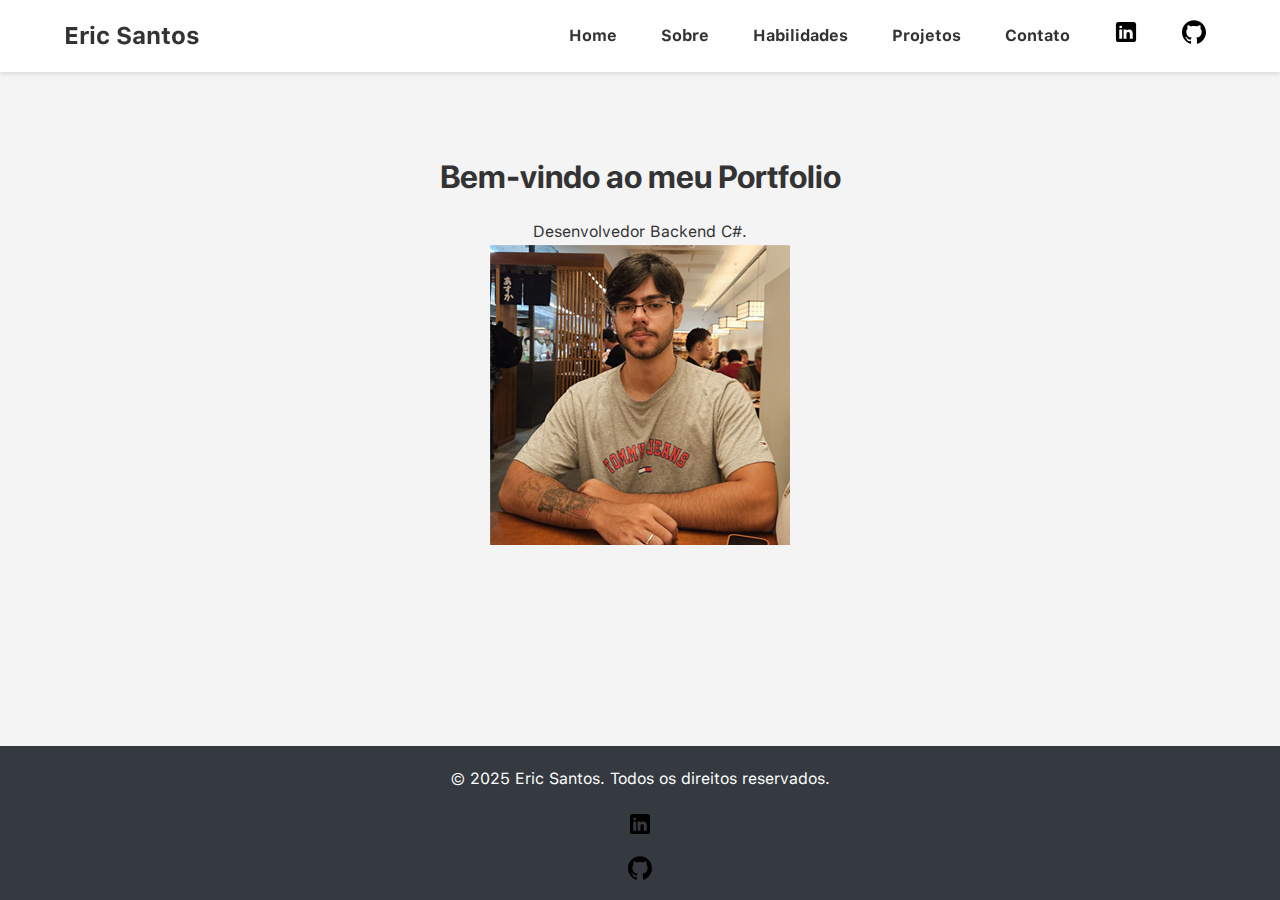
<file: index.html>
<!DOCTYPE html>
<html lang="pt">
<head>
  <meta charset="UTF-8">
  <meta name="viewport" content="width=device-width, initial-scale=1.0">
  <title>Eric Santos - Home</title>
  <meta name="description" content="Portfolio de Eric Santos, Desenvolvedor Backend C#.">
  <link rel="stylesheet" href="fonts.css">
  <link rel="stylesheet" href="style.css">
</head>
<body>
  <!-- Cabeçalho fixo -->
  <header>
    <div class="container nav-container">
      <div class="logo">
        <a href="index.html">Eric Santos</a>
      </div>
      <div class="menu-toggle" aria-label="Abrir menu">
        <img src="assets/icons/menu.svg" alt="Menu" class="menu-icon">
      </div>
      <nav>
        <ul id="nav-list">
          <li><a href="index.html">Home</a></li>
          <li><a href="about.html">Sobre</a></li>
          <li><a href="skills.html">Habilidades</a></li>
          <li><a href="projects.html">Projetos</a></li>
          <li><a href="contact.html">Contato</a></li>
          <li>
            <a href="https://www.linkedin.com/in/dafteezy" target="_blank">
              <img src="assets/icons/linkedin.svg" alt="LinkedIn" class="social-icon">
            </a>
          </li>
          <li>
            <a href="https://github.com/Dafteezy" target="_blank">
              <img src="assets/icons/github.svg" alt="GitHub" class="social-icon">
            </a>
          </li>
        </ul>
      </nav>
    </div>
  </header>

  <!-- Conteúdo principal -->
  <main class="main-content">
    <section id="home">
      <div class="container hero-container">
        <h1>Bem-vindo ao meu Portfolio</h1>
        <p>Desenvolvedor Backend C#.</p>
        <img src="assets/images/hero.jpg" alt="Ilustração do portfólio">
      </div>
    </section>
  </main>

  <!-- Rodapé -->
  <footer>
    <div class="container">
      <p>&copy; 2025 Eric Santos. Todos os direitos reservados.</p>
      <div class="social-links">
        <a href="https://www.linkedin.com/in/dafteezy" target="_blank">
          <img src="assets/icons/linkedin.svg" alt="LinkedIn" class="social-icon">
        </a>
        <a href="https://github.com/Dafteezy" target="_blank">
          <img src="assets/icons/github.svg" alt="GitHub" class="social-icon">
        </a>
      </div>
    </div>
  </footer>
  <script src="script.js"></script>
</body>
</html>
</file>
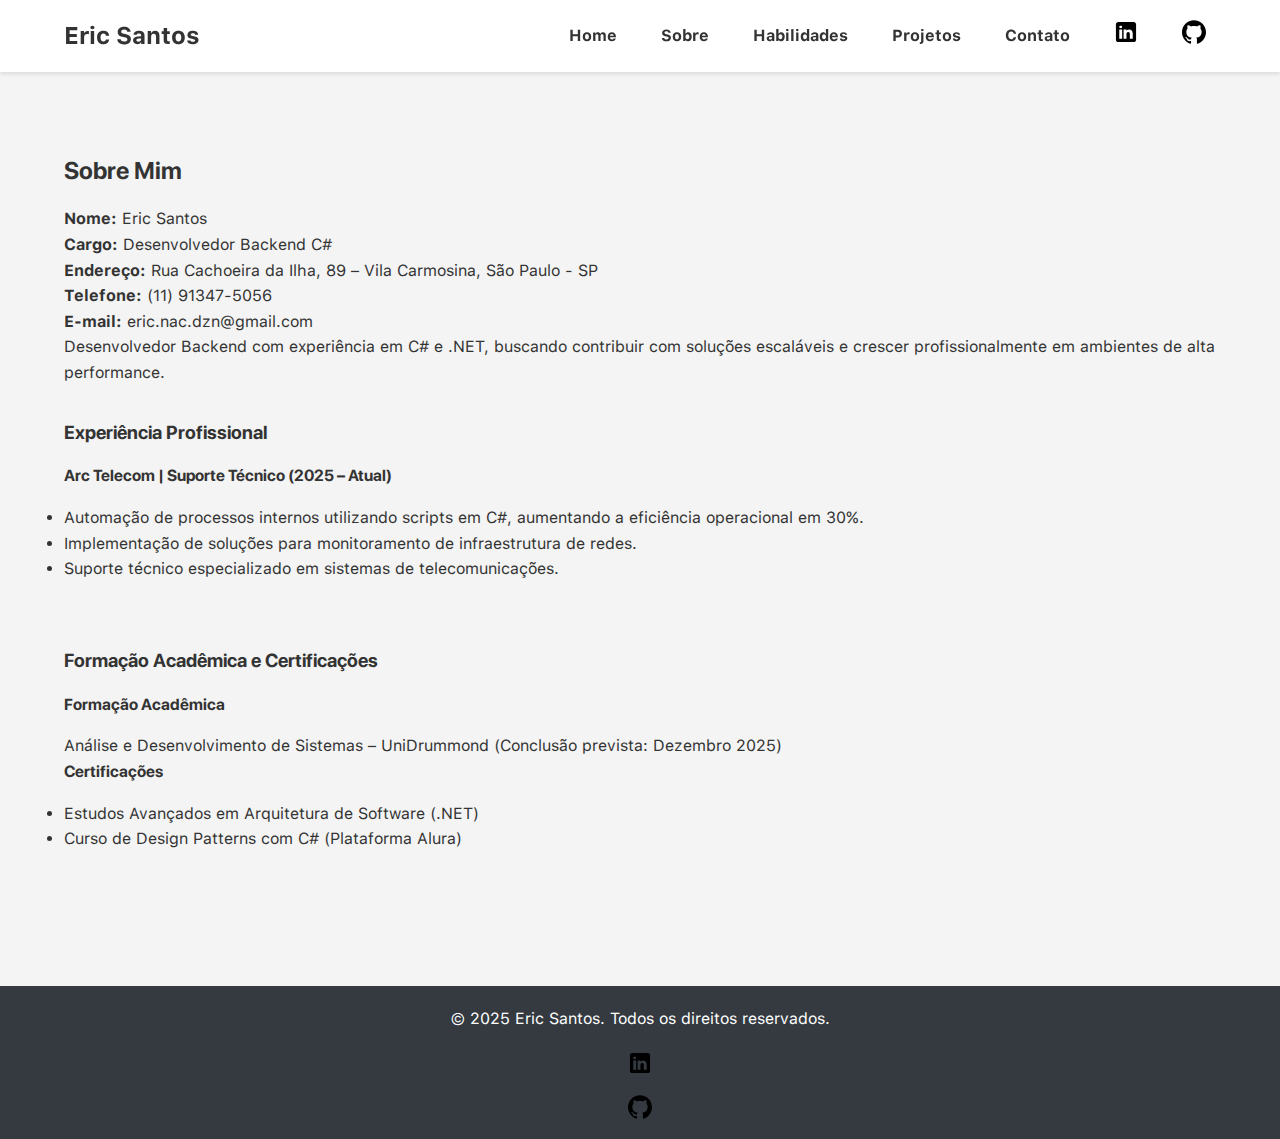
<file: about.html>
<!DOCTYPE html>
<html lang="pt">
<head>
  <meta charset="UTF-8">
  <meta name="viewport" content="width=device-width, initial-scale=1.0">
  <title>Eric Santos - Sobre</title>
  <meta name="description" content="Sobre Eric Santos, Desenvolvedor Backend C#.">
  <link rel="stylesheet" href="fonts.css">
  <link rel="stylesheet" href="style.css">
</head>
<body>
  <!-- Cabeçalho -->
  <header>
    <div class="container nav-container">
      <div class="logo">
        <a href="index.html">Eric Santos</a>
      </div>
      <div class="menu-toggle" aria-label="Abrir menu">
        <img src="assets/icons/menu.svg" alt="Menu" class="menu-icon">
      </div>
      <nav>
        <ul id="nav-list">
          <li><a href="index.html">Home</a></li>
          <li><a href="about.html">Sobre</a></li>
          <li><a href="skills.html">Habilidades</a></li>
          <li><a href="projects.html">Projetos</a></li>
          <li><a href="contact.html">Contato</a></li>
          <li>
            <a href="https://www.linkedin.com/in/dafteezy" target="_blank">
              <img src="assets/icons/linkedin.svg" alt="LinkedIn" class="social-icon">
            </a>
          </li>
          <li>
            <a href="https://github.com/Dafteezy" target="_blank">
              <img src="assets/icons/github.svg" alt="GitHub" class="social-icon">
            </a>
          </li>
        </ul>
      </nav>
    </div>
  </header>

  <!-- Conteúdo principal -->
  <main class="main-content">
    <section id="about">
      <div class="container">
        <h2>Sobre Mim</h2>
        <div class="info">
          <div>
            <p><strong>Nome:</strong> Eric Santos</p>
            <p><strong>Cargo:</strong> Desenvolvedor Backend C#</p>
            <p><strong>Endereço:</strong> Rua Cachoeira da Ilha, 89 – Vila Carmosina, São Paulo - SP</p>
            <p><strong>Telefone:</strong> (11) 91347-5056</p>
            <p><strong>E-mail:</strong> <a href="mailto:eric.nac.dzn@gmail.com">eric.nac.dzn@gmail.com</a></p>
          </div>
          <div>
            <p>Desenvolvedor Backend com experiência em C# e .NET, buscando contribuir com soluções escaláveis e crescer profissionalmente em ambientes de alta performance.</p>
          </div>
        </div>

        <!-- Experiência e Formação -->
        <section id="experience">
          <h3>Experiência Profissional</h3>
          <div class="job">
            <h4>Arc Telecom | Suporte Técnico (2025 – Atual)</h4>
            <ul>
              <li>Automação de processos internos utilizando scripts em C#, aumentando a eficiência operacional em 30%.</li>
              <li>Implementação de soluções para monitoramento de infraestrutura de redes.</li>
              <li>Suporte técnico especializado em sistemas de telecomunicações.</li>
            </ul>
          </div>
        </section>
        <section id="education">
          <h3>Formação Acadêmica e Certificações</h3>
          <div>
            <h4>Formação Acadêmica</h4>
            <p>Análise e Desenvolvimento de Sistemas – UniDrummond (Conclusão prevista: Dezembro 2025)</p>
          </div>
          <div>
            <h4>Certificações</h4>
            <ul>
              <li>Estudos Avançados em Arquitetura de Software (.NET)</li>
              <li>Curso de Design Patterns com C# (Plataforma Alura)</li>
            </ul>
          </div>
        </section>
      </div>
    </section>
  </main>

  <!-- Rodapé -->
  <footer>
    <div class="container">
      <p>&copy; 2025 Eric Santos. Todos os direitos reservados.</p>
      <div class="social-links">
        <a href="https://www.linkedin.com/in/dafteezy" target="_blank">
          <img src="assets/icons/linkedin.svg" alt="LinkedIn" class="social-icon">
        </a>
        <a href="https://github.com/Dafteezy" target="_blank">
          <img src="assets/icons/github.svg" alt="GitHub" class="social-icon">
        </a>
  </footer>

  <script src="script.js"></script>
</body>
</html>
</file>
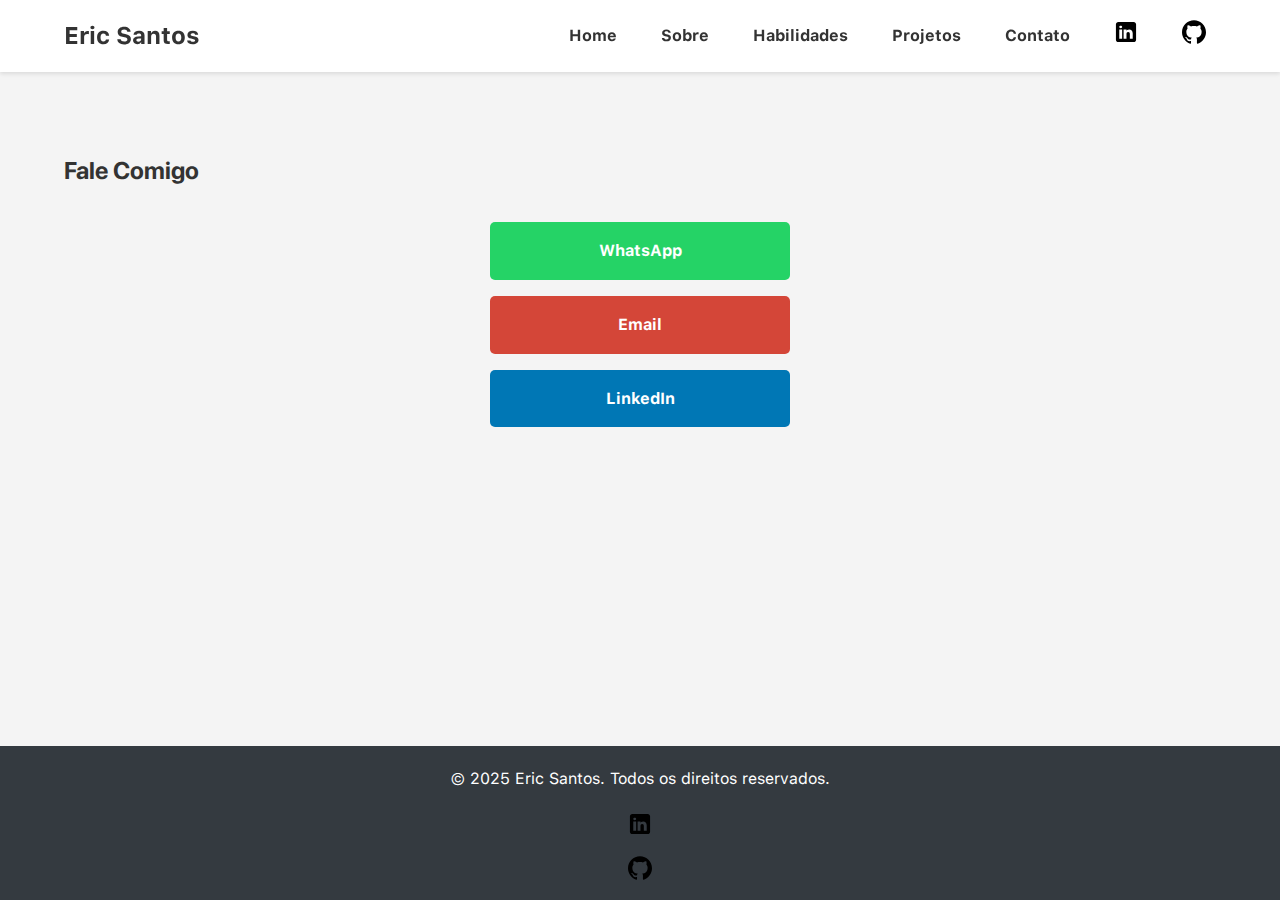
<file: contact.html>
<!DOCTYPE html>
<html lang="pt">
<head>
  <meta charset="UTF-8">
  <meta name="viewport" content="width=device-width, initial-scale=1.0">
  <title>Eric Santos - Contato</title>
  <meta name="description" content="Entre em contato com Eric Santos, Desenvolvedor Backend C#.">
  <link rel="stylesheet" href="fonts.css">
  <link rel="stylesheet" href="style.css">
</head>
<body>
  <!-- Cabeçalho -->
  <header>
    <div class="container nav-container">
      <div class="logo">
        <a href="index.html">Eric Santos</a>
      </div>
      <div class="menu-toggle" aria-label="Abrir menu">
        <img src="assets/icons/menu.svg" alt="Menu" class="menu-icon">
      </div>
      <nav>
        <ul id="nav-list">
          <li><a href="index.html">Home</a></li>
          <li><a href="about.html">Sobre</a></li>
          <li><a href="skills.html">Habilidades</a></li>
          <li><a href="projects.html">Projetos</a></li>
          <li><a href="contact.html">Contato</a></li>
          <li>
            <a href="https://www.linkedin.com/in/dafteezy" target="_blank">
              <img src="assets/icons/linkedin.svg" alt="LinkedIn" class="social-icon">
            </a>
          </li>
          <li>
            <a href="https://github.com/Dafteezy" target="_blank">
              <img src="assets/icons/github.svg" alt="GitHub" class="social-icon">
            </a>
          </li>
        </ul>
      </nav>
    </div>
  </header>

  <!-- Conteúdo Principal -->
  <main class="main-content">
    <section id="contact">
      <div class="container">
        <h2>Fale Comigo</h2>
        <div class="contact-buttons">
          <a class="btn whatsapp-btn" href="https://wa.me/qr/CHT6QT4DFY5CD1" target="_blank">WhatsApp</a>
          <a class="btn email-btn" href="mailto:eric.nac.dzn@gmail.com">Email</a>
          <a class="btn linkedin-btn" href="https://www.linkedin.com/in/dafteezy" target="_blank">LinkedIn</a>
        </div>
      </div>
    </section>
  </main>

  <!-- Rodapé -->
  <footer>
    <div class="container">
      <p>&copy; 2025 Eric Santos. Todos os direitos reservados.</p>
      <div class="social-links">
        <a href="https://www.linkedin.com/in/dafteezy" target="_blank">
          <img src="assets/icons/linkedin.svg" alt="LinkedIn" class="social-icon">
        </a>
        <a href="https://github.com/Dafteezy" target="_blank">
          <img src="assets/icons/github.svg" alt="GitHub" class="social-icon">
        </a>
  </footer>

  <script src="script.js"></script>
</body>
</html>
</file>
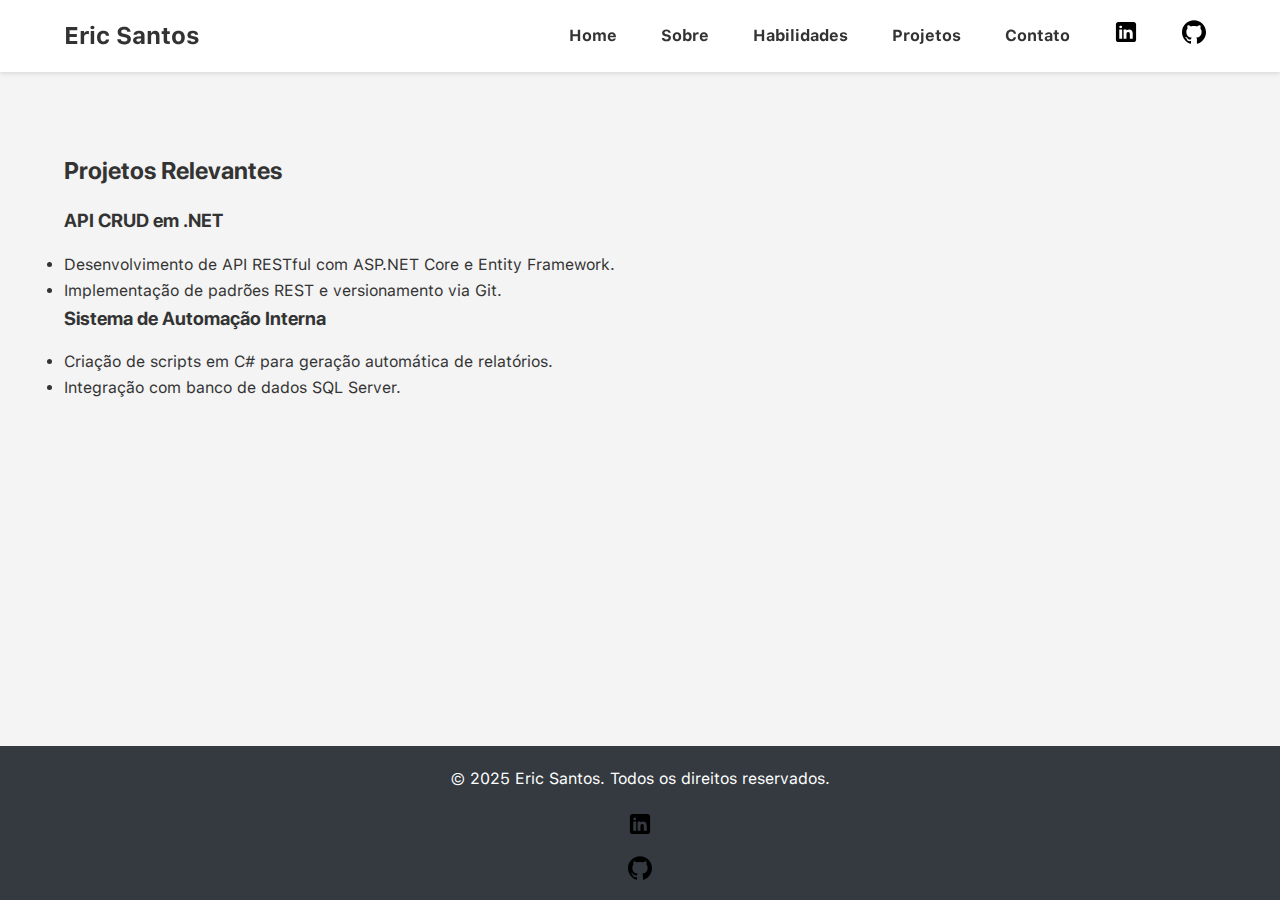
<file: projects.html>
<!DOCTYPE html>
<html lang="pt">
<head>
  <meta charset="UTF-8">
  <meta name="viewport" content="width=device-width, initial-scale=1.0">
  <title>Eric Santos - Projetos</title>
  <meta name="description" content="Projetos de Eric Santos, Desenvolvedor Backend C#.">
  <link rel="stylesheet" href="style.css">
  <link rel="stylesheet" href="fonts.css">
</head>
<body>
  <!-- Cabeçalho -->
  <header>
    <div class="container nav-container">
      <div class="logo">
        <a href="index.html">Eric Santos</a>
      </div>
      <div class="menu-toggle" aria-label="Abrir menu">
        <img src="assets/icons/menu.svg" alt="Menu" class="menu-icon">
      </div>
      <nav>
        <ul id="nav-list">
          <li><a href="index.html">Home</a></li>
          <li><a href="about.html">Sobre</a></li>
          <li><a href="skills.html">Habilidades</a></li>
          <li><a href="projects.html">Projetos</a></li>
          <li><a href="contact.html">Contato</a></li>
          <li>
            <a href="https://www.linkedin.com/in/dafteezy" target="_blank">
              <img src="assets/icons/linkedin.svg" alt="LinkedIn" class="social-icon">
            </a>
          </li>
          <li>
            <a href="https://github.com/Dafteezy" target="_blank">
              <img src="assets/icons/github.svg" alt="GitHub" class="social-icon">
            </a>
          </li>
        </ul>
      </nav>
    </div>
  </header>

  <!-- Conteúdo principal -->
  <main class="main-content">
    <section id="projects">
      <div class="container">
        <h2>Projetos Relevantes</h2>
        <div class="projeto">
          <h3>API CRUD em .NET</h3>
          <ul>
            <li>Desenvolvimento de API RESTful com ASP.NET Core e Entity Framework.</li>
            <li>Implementação de padrões REST e versionamento via Git.</li>
          </ul>
        </div>
        <div class="projeto">
          <h3>Sistema de Automação Interna</h3>
          <ul>
            <li>Criação de scripts em C# para geração automática de relatórios.</li>
            <li>Integração com banco de dados SQL Server.</li>
          </ul>
        </div>
      </div>
    </section>
  </main>

  <!-- Rodapé -->
  <footer>
    <div class="container">
      <p>&copy; 2025 Eric Santos. Todos os direitos reservados.</p>
      <div class="social-links">
        <a href="https://www.linkedin.com/in/dafteezy" target="_blank">
          <img src="assets/icons/linkedin.svg" alt="LinkedIn" class="social-icon">
        </a>
        <a href="https://github.com/Dafteezy" target="_blank">
          <img src="assets/icons/github.svg" alt="GitHub" class="social-icon">
        </a>
  </footer>

  <script src="script.js"></script>
</body>
</html>
</file>
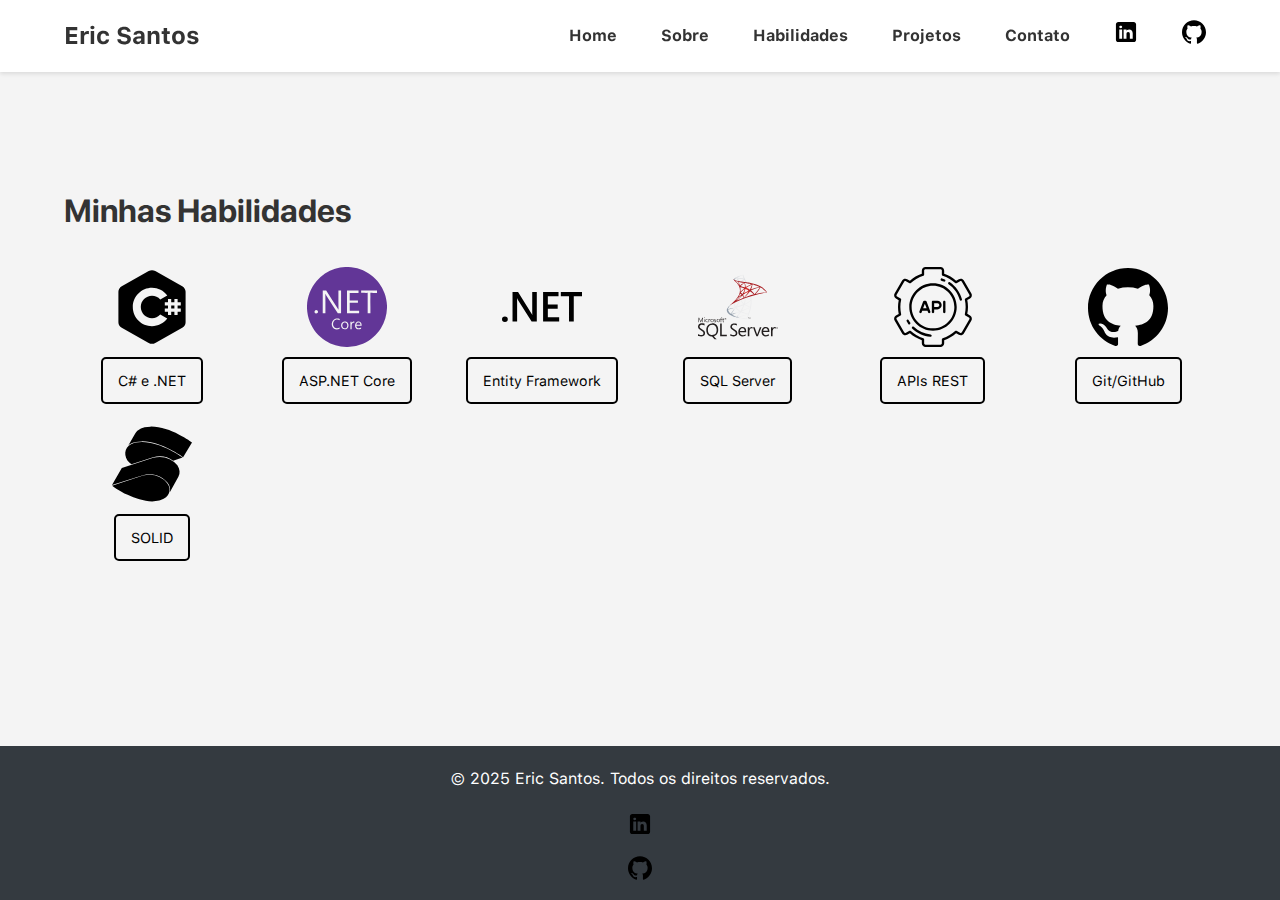
<file: skills.html>
<!DOCTYPE html>
<html lang="pt">
<head>
  <meta charset="UTF-8">
  <meta name="viewport" content="width=device-width, initial-scale=1.0">
  <title>Minhas Habilidades - Eric Santos</title>
  <link rel="stylesheet" href="fonts.css"> <!-- Carrega as fontes -->
  <link rel="stylesheet" href="style.css"> <!-- Estilos principais -->
</head>
<body>
  <!-- Cabeçalho -->
  <header>
    <div class="container nav-container">
      <div class="logo">
        <a href="index.html">Eric Santos</a>
      </div>
      <div class="menu-toggle" aria-label="Abrir menu">
        <img src="assets/icons/menu.svg" alt="Menu" class="menu-icon">
      </div>
      <nav>
        <ul id="nav-list">
          <li><a href="index.html">Home</a></li>
          <li><a href="about.html">Sobre</a></li>
          <li><a href="skills.html">Habilidades</a></li>
          <li><a href="projects.html">Projetos</a></li>
          <li><a href="contact.html">Contato</a></li>
          <li>
            <a href="https://www.linkedin.com/in/dafteezy" target="_blank">
              <img src="assets/icons/linkedin.svg" alt="LinkedIn" class="social-icon">
            </a>
          </li>
          <li>
            <a href="https://github.com/Dafteezy" target="_blank">
              <img src="assets/icons/github.svg" alt="GitHub" class="social-icon">
            </a>
          </li>
        </ul>
      </nav>
    </div>
  </header>

  <!-- Seção Skills -->
  <section id="skills">
    <div class="container">
      <h2>Minhas Habilidades</h2>
      <div class="skills-grid">
        <!-- C# e .NET -->
        <div class="skill-item">
          <img src="assets/icons/csharp.svg" alt="C#" class="skill-icon">
          <a href="https://www.alura.com.br/apostila-csharp-orientacao-objetos/o-que-e-c-e-net?srsltid=AfmBOoqFr8c8SxcsH5ZxWbv9dS_WWvpohfyDKWUZdvCANRBnfkRdVdzw" target="_blank" class="skill-button">
            C# e .NET
          </a>
        </div>

        <!-- ASP.NET Core -->
        <div class="skill-item">
          <img src="assets/icons/aspnet.svg" alt="ASP.NET Core" class="skill-icon">
          <a href="https://dotnet.microsoft.com/pt-br/learn/aspnet/what-is-aspnet-core" target="_blank" class="skill-button">
            ASP.NET Core
          </a>
        </div>

        <!-- Entity Framework -->
        <div class="skill-item">
          <img src="assets/icons/entityframework.svg" alt="Entity Framework" class="skill-icon">
          <a href="https://www.redspark.io/entendendo-o-entity-framework/" target="_blank" class="skill-button">
            Entity Framework
          </a>
        </div>

        <!-- SQL Server -->
        <div class="skill-item">
          <img src="assets/icons/microsoftsqlserver.svg" alt="SQL Server" class="skill-icon">
          <a href="https://learn.microsoft.com/pt-br/sql/sql-server/what-is-sql-server?view=sql-server-ver16" target="_blank" class="skill-button">
            SQL Server
          </a>
        </div>

        <!-- APIs REST -->
        <div class="skill-item">
          <img src="assets/icons/api.svg" alt="APIs REST" class="skill-icon">
          <a href="https://www.redhat.com/pt-br/topics/api/what-is-a-rest-api" target="_blank" class="skill-button">
            APIs REST
          </a>
        </div>

        <!-- Git e GitHub -->
        <div class="skill-item">
          <img src="assets/icons/github.svg" alt="Git e GitHub" class="skill-icon">
          <a href="https://www.hostinger.com.br/tutoriais/o-que-github" target="_blank" class="skill-button">
            Git/GitHub
          </a>
        </div>

        <!-- SOLID -->
        <div class="skill-item">
          <img src="assets/icons/solid.svg" alt="SOLID" class="skill-icon">
          <a href="https://medium.com/desenvolvendo-com-paixao/o-que-é-solid-o-guia-completo-para-você-entender-os-5-princípios-da-poo-2b937b3fc530" target="_blank" class="skill-button">
            SOLID
          </a>
        </div>
      </div>
    </div>
  </section>

  <!-- Rodapé -->
  <footer>
    <div class="container">
      <p>&copy; 2025 Eric Santos. Todos os direitos reservados.</p>
      <div class="social-links">
        <a href="https://www.linkedin.com/in/dafteezy" target="_blank">
          <img src="assets/icons/linkedin.svg" alt="LinkedIn" class="social-icon">
        </a>
        <a href="https://github.com/Dafteezy" target="_blank">
          <img src="assets/icons/github.svg" alt="GitHub" class="social-icon">
        </a>
      </div>
    </div>
  </footer>
  <script src="/script.js"></script>
</body>
</html>
</file>
<file: fonts.css>
/* SF Pro Display */
@font-face {
    font-family: 'SF Pro Display';
    src: url('assets/fonts/SF_Pro/SF-Pro-Display-Black.woff') format('woff');
    font-weight: 900;
    font-style: normal;
  }
  
  @font-face {
    font-family: 'SF Pro Display';
    src: url('assets/fonts/SF_Pro/SF-Pro-Display-BlackItalic.woff') format('woff');
    font-weight: 900;
    font-style: italic;
  }
  
  @font-face {
    font-family: 'SF Pro Display';
    src: url('assets/fonts/SF_Pro/SF-Pro-Display-Bold.woff') format('woff');
    font-weight: bold;
    font-style: normal;
  }
  
  @font-face {
    font-family: 'SF Pro Display';
    src: url('assets/fonts/SF_Pro/SF-Pro-Display-BoldItalic.woff') format('woff');
    font-weight: bold;
    font-style: italic;
  }
  
  @font-face {
    font-family: 'SF Pro Display';
    src: url('assets/fonts/SF_Pro/SF-Pro-Display-Heavy.woff') format('woff');
    font-weight: 800;
    font-style: normal;
  }
  
  @font-face {
    font-family: 'SF Pro Display';
    src: url('assets/fonts/SF_Pro/SF-Pro-Display-HeavyItalic.woff') format('woff');
    font-weight: 800;
    font-style: italic;
  }
  
  @font-face {
    font-family: 'SF Pro Display';
    src: url('assets/fonts/SF_Pro/SF-Pro-Display-Light.woff') format('woff');
    font-weight: 300;
    font-style: normal;
  }
  
  @font-face {
    font-family: 'SF Pro Display';
    src: url('assets/fonts/SF_Pro/SF-Pro-Display-LightItalic.woff') format('woff');
    font-weight: 300;
    font-style: italic;
  }
  
  @font-face {
    font-family: 'SF Pro Display';
    src: url('assets/fonts/SF_Pro/SF-Pro-Display-Medium.woff') format('woff');
    font-weight: 500;
    font-style: normal;
  }
  
  @font-face {
    font-family: 'SF Pro Display';
    src: url('assets/fonts/SF_Pro/SF-Pro-Display-MediumItalic.woff') format('woff');
    font-weight: 500;
    font-style: italic;
  }
  
  @font-face {
    font-family: 'SF Pro Display';
    src: url('assets/fonts/SF_Pro/SF-Pro-Display-Regular.woff') format('woff');
    font-weight: normal;
    font-style: normal;
  }
  
  @font-face {
    font-family: 'SF Pro Display';
    src: url('assets/fonts/SF_Pro/SF-Pro-Display-RegularItalic.woff') format('woff');
    font-weight: normal;
    font-style: italic;
  }
  
  @font-face {
    font-family: 'SF Pro Display';
    src: url('assets/fonts/SF_Pro/SF-Pro-Display-SemiBold.woff') format('woff');
    font-weight: 600;
    font-style: normal;
  }
  
  @font-face {
    font-family: 'SF Pro Display';
    src: url('assets/fonts/SF_Pro/SF-Pro-Display-SemiBoldItalic.woff') format('woff');
    font-weight: 600;
    font-style: italic;
  }
  
  @font-face {
    font-family: 'SF Pro Display';
    src: url('assets/fonts/SF_Pro/SF-Pro-Display-Thin.woff') format('woff');
    font-weight: 100;
    font-style: normal;
  }
  
  @font-face {
    font-family: 'SF Pro Display';
    src: url('assets/fonts/SF_Pro/SF-Pro-Display-ThinItalic.woff') format('woff');
    font-weight: 100;
    font-style: italic;
  }
  
  /* SF Pro Text */
  @font-face {
    font-family: 'SF Pro Text';
    src: url('assets/fonts/SF_Pro/SF-Pro-Text-Black.woff') format('woff');
    font-weight: 900;
    font-style: normal;
  }
  
  @font-face {
    font-family: 'SF Pro Text';
    src: url('assets/fonts/SF_Pro/SF-Pro-Text-BlackItalic.woff') format('woff');
    font-weight: 900;
    font-style: italic;
  }
  
  @font-face {
    font-family: 'SF Pro Text';
    src: url('assets/fonts/SF_Pro/SF-Pro-Text-Bold.woff') format('woff');
    font-weight: bold;
    font-style: normal;
  }
  
  @font-face {
    font-family: 'SF Pro Text';
    src: url('assets/fonts/SF_Pro/SF-Pro-Text-BoldItalic.woff') format('woff');
    font-weight: bold;
    font-style: italic;
  }
  
  @font-face {
    font-family: 'SF Pro Text';
    src: url('assets/fonts/SF_Pro/SF-Pro-Text-Heavy.woff') format('woff');
    font-weight: 800;
    font-style: normal;
  }
  
  @font-face {
    font-family: 'SF Pro Text';
    src: url('assets/fonts/SF_Pro/SF-Pro-Text-HeavyItalic.woff') format('woff');
    font-weight: 800;
    font-style: italic;
  }
  
  @font-face {
    font-family: 'SF Pro Text';
    src: url('assets/fonts/SF_Pro/SF-Pro-Text-Light.woff') format('woff');
    font-weight: 300;
    font-style: normal;
  }
  
  @font-face {
    font-family: 'SF Pro Text';
    src: url('assets/fonts/SF_Pro/SF-Pro-Text-LightItalic.woff') format('woff');
    font-weight: 300;
    font-style: italic;
  }
  
  @font-face {
    font-family: 'SF Pro Text';
    src: url('assets/fonts/SF_Pro/SF-Pro-Text-Medium.woff') format('woff');
    font-weight: 500;
    font-style: normal;
  }
  
  @font-face {
    font-family: 'SF Pro Text';
    src: url('assets/fonts/SF_Pro/SF-Pro-Text-MediumItalic.woff') format('woff');
    font-weight: 500;
    font-style: italic;
  }
  
  @font-face {
    font-family: 'SF Pro Text';
    src: url('assets/fonts/SF_Pro/SF-Pro-Text-Regular.woff') format('woff');
    font-weight: normal;
    font-style: normal;
  }
  
  @font-face {
    font-family: 'SF Pro Text';
    src: url('assets/fonts/SF_Pro/SF-Pro-Text-RegularItalic.woff') format('woff');
    font-weight: normal;
    font-style: italic;
  }
  
  @font-face {
    font-family: 'SF Pro Text';
    src: url('assets/fonts/SF_Pro/SF-Pro-Text-SemiBold.woff') format('woff');
    font-weight: 600;
    font-style: normal;
  }
  
  @font-face {
    font-family: 'SF Pro Text';
    src: url('assets/fonts/SF_Pro/SF-Pro-Text-SemiBoldItalic.woff') format('woff');
    font-weight: 600;
    font-style: italic;
  }
  
  @font-face {
    font-family: 'SF Pro Text';
    src: url('assets/fonts/SF_Pro/SF-Pro-Text-Thin.woff') format('woff');
    font-weight: 100;
    font-style: normal;
  }
  
  @font-face {
    font-family: 'SF Pro Text';
    src: url('assets/fonts/SF_Pro/SF-Pro-Text-ThinItalic.woff') format('woff');
    font-weight: 100;
    font-style: italic;
  }
</file>
<file: style.css>
/* Reset e estilos globais */
* {
  margin: 0;
  padding: 0;
  box-sizing: border-box;
}

html, body {
  height: 100%; /* Garante que o HTML e Body ocupem 100% da altura da tela */
  margin: 0;
  display: flex;
  flex-direction: column; /* Layout em coluna */
}

body {
  font-family: 'SF Pro Text', sans-serif;
  line-height: 1.6;
  background-color: #f4f4f4;
  color: #333;
  min-height: 100vh; /* Altura mínima da tela */
}

.main-content {
  flex: 1; /* Faz com que o conteúdo principal ocupe o espaço disponível */
  padding-top: 120px; /* Espaço para o header fixo */
  padding-bottom: 70px; /* Espaço para o footer */
}

a {
  text-decoration: none;
  color: inherit;
}

/* Container centralizado */
.container {
  width: 90%;
  max-width: 1200px;
  margin: 0 auto;
}

/* Header fixo */
header {
  position: fixed;
  top: 0;
  left: 0;
  width: 100%;
  background-color: #fff;
  box-shadow: 0 2px 4px rgba(0, 0, 0, 0.1);
  z-index: 1000;
}

.nav-container {
  display: flex;
  justify-content: space-between;
  align-items: center;
  padding: 10px 0;
}

.logo a {
  font-size: 1.5rem;
  font-weight: bold;
  color: #333;
}

.menu-toggle {
  display: none;
  cursor: pointer;
  position: absolute;
  top: 50%;
  right: 10px;
  transform: translateY(-50%);
}

.menu-icon {
  width: 30px;
  height: 30px;
}

nav ul {
  list-style: none;
  display: flex;
  align-items: center;
}

nav ul li {
  margin-left: 1.5rem;
  text-align: center;
}

nav ul li a {
  font-size: 1rem;
  font-weight: bold;
  padding: 10px;
  display: inline-block;
  color: #333;
  transition: color 0.3s;
}

nav ul li a:hover {
  color: #FFA500;
}

.social-icon {
  width: 24px;
  height: 24px;
}

/* Seções */
section {
  padding: 2rem 0;
}

h1, h2, h3, h4 {
  font-family: 'SF Pro Display', sans-serif;
  margin-bottom: 1rem;
}

p {
  font-family: 'SF Pro Text', sans-serif;
  font-weight: normal;
}

strong {
  font-weight: bold; /* Bold */
}

em {
  font-style: italic; /* Itálico */
}

.light-text {
  font-family: 'SF Pro Text', sans-serif;
  font-weight: 300; /* Light */
}

.medium-text {
  font-family: 'SF Pro Text', sans-serif;
  font-weight: 500; /* Medium */
}

.heavy-title {
  font-family: 'SF Pro Display', sans-serif;
  font-weight: 800; /* Heavy */
}

.thin-title {
  font-family: 'SF Pro Display', sans-serif;
  font-weight: 100; /* Thin */
}

/* Skill list */
#skills {
  flex: 1; /* Garante que a seção ocupe o espaço restante */
  display: flex;
  flex-direction: column;
  justify-content: center; /* Centraliza o conteúdo verticalmente */
}

#skills .container {
  flex: 1; /* Garante que o container interno ocupe o espaço restante */
  display: flex;
  flex-direction: column;
  justify-content: center; /* Centraliza o conteúdo verticalmente */
}

#skills h2 {
  font-family: 'SF Pro Display', sans-serif;
  font-size: 2rem;
  margin-bottom: 30px;
}

.skills-grid {
  display: grid;
  grid-template-columns: repeat(auto-fit, minmax(150px, 1fr));
  gap: 20px;
  justify-items: center;
}

.skill-icon {
  width: 80px;
  height: 80px;
  margin-bottom: 10px;
}

.skill-item {
  display: flex;
  flex-direction: column;
  align-items: center;
  text-align: center;
}

.skill-list {
  display: flex;
  flex-wrap: wrap;
  justify-content: center;
}

.skill {
  background: #fff;
  border: 1px solid #ddd;
  border-radius: 8px;
  padding: 1rem;
  margin: 0.5rem;
  width: 150px;
  text-align: center;
  transition: transform 0.3s;
}

.skill:hover {
  background-color: #0056b3;
  transform: translateY(-5px);
}

.skill-button {
  display: inline-block;
  background-color: transparent;
  color: #000;
  font-family: 'SF Pro Text', sans-serif;
  font-size: 0.9rem;
  padding: 10px 15px;
  border: 2px solid #000;
  border-radius: 5px;
  text-decoration: none;
  transition: background 0.3s ease, color 0.3s ease;
}

.skill-button:hover {
  background: linear-gradient(90deg, #FFA500, #FF4500);
  color: white;
}

.contact-buttons {
  display: flex;
  flex-direction: column;
  gap: 1rem;
  align-items: center;
  margin-top: 2rem;
}

.contact-buttons .btn {
  display: inline-block;
  padding: 1rem 2rem;
  border-radius: 5px;
  text-decoration: none;
  font-weight: bold;
  transition: background-color 0.3s, transform 0.3s;
  color: #fff;
  width: 80%;
  max-width: 300px;
  text-align: center;
}

.whatsapp-btn {
  background-color: #25D366;
}

.email-btn {
  background-color: #D44638;
}

.linkedin-btn {
  background-color: #0077B5;
}

.contact-buttons .btn:hover {
  transform: translateY(-3px);
  opacity: 0.9;
}

/* Rodapé */
footer {
  background-color: #343a40;
  color: #fff;
  text-align: center;
  padding: 20px 0;
}

footer a {
  color: #ffc107;
}

footer .social-links a {
  margin: 0 10px;
  position: relative;
  z-index: 10;
  display: flex;
  justify-content: center;
  gap: 15px;
  margin-top: 20px;
}

/* Responsividade */
@media (max-width: 768px) {
  .menu-toggle {
    display: block;
  }

  nav ul {
    flex-direction: column;
    background-color: #fff;
    position: absolute;
    top: 60px;
    right: 0;
    width: 200px;
    box-shadow: 0 4px 8px rgba(0, 0, 0, 0.1);
    display: none;
    padding: 20px 0;
  }

  nav ul.show {
    display: block;
  }

  nav ul li {
    margin: 15px 0;
    text-align: center;
  }

  .hero-container img {
    max-width: 90%;
    display: flex;
    flex-direction: column;
    align-items: center; 
    justify-content: center; 
  }

  .skills-grid {
    grid-template-columns: repeat(auto-fit, minmax(120px, 1fr));
  }

  .skill-icon {
    width: 60px;
    height: 60px;
  }

  .skill-button {
    font-size: 0.8rem;
    padding: 8px 12px;
  }
}
<<<<<<< HEAD
=======

@media (max-width: 480px) {
  .logo a {
    font-size: 1.2rem;
  }

  #skills h2 {
    font-size: 1.5rem;
  }

  .skill-icon {
    width: 50px;
    height: 50px;
  }

  .skill-button {
    font-size: 0.7rem;
    padding: 6px 10px;
  }
}
#home {
  flex: 1; 
  display: flex;
  flex-direction: column;
  justify-content: center; 
  text-align: center; /
  padding-top: 120px;
  padding-bottom: 60px; 
}
>>>>>>> recovery-branch
</file>
